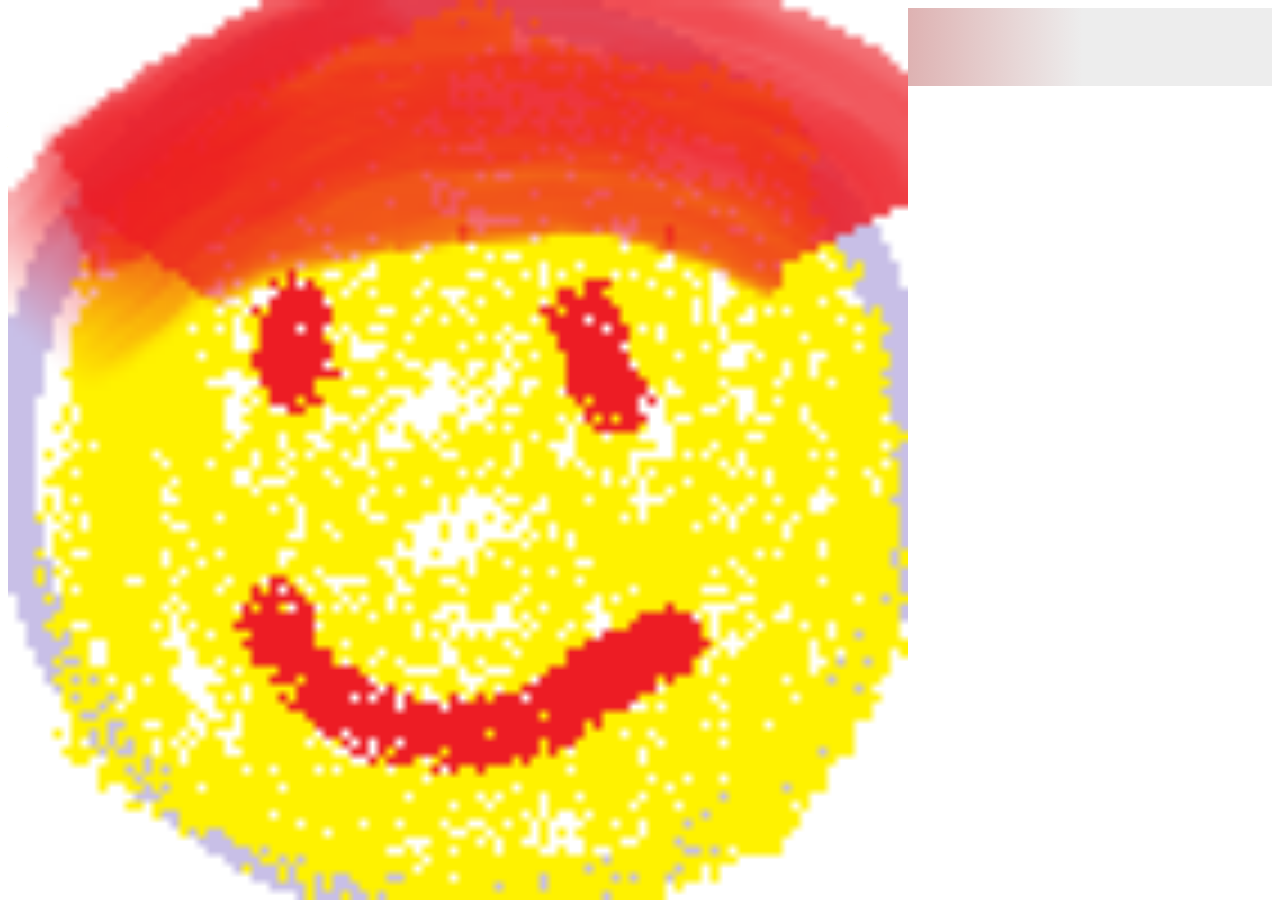
<file: contact.html>
<!DOCTYPE html>
<html lang="fr-ca" dir="ltr">
<head>
  <meta charset="utf-8" />
  <title>Me contacter</title>
  <link rel="stylesheet" href="assets/css/style.css" />
  <link href="https://fonts.googleapis.com/css2?family=Playfair+Display:wght@700&display=swap" rel="stylesheet">
  <meta name="viewport" content="width=device-width, initial-scale=1">

</head>
<body>
    <header>
        <a id="logo" href="index.html" style="position: fixed; top: 0px; height: 100%;">
            <img src="assets/img/logo.png" style="height: 100%;">
        </a>
        <nav style="display: flex; flex-direction: row;">
            <a href="index.html">Accueil</a>
            <a href="produit.html">Produits</a>
            <a href="contact.html">Contactez-Nous</a>
            <a href="propos.html">À propos</a>
        </nav>
    </header>

  <main>
    <section class="contact-card">
      <h2>Écrivez-moi&nbsp;!</h2>

      <form id="contactForm" class="contact-form" novalidate>
        <div id="formAlert" class="form-alert" aria-live="polite" style="display:none"></div>

        <div class="field">
          <label for="nom">Nom</label>
          <input id="nom" name="nom" type="text" placeholder="Entrez votre nom" required minlength="2">
        </div>

        <div class="field">
          <label for="courriel">Courriel</label>
          <input id="courriel" name="courriel" type="email" placeholder="Entrez votre courriel" required>
        </div>

        <div class="field">
          <label for="message">Commentaire</label>
          <textarea id="message" name="message" rows="6" placeholder="Votre message..." required minlength="5"></textarea>
        </div>

        <button type="submit" class="btn-primary">Envoyer!</button>
      </form>
    </section>
  </main>

  <footer>
    <button class="btn-contact">Contactez-moi!</button>
  </footer>

  <!-- Validation JS -->
  <script>
    (function () {
      console.log("Validation JS chargé !");

      const form = document.getElementById('contactForm');
      const fields = {
        nom: document.getElementById('nom'),
        courriel: document.getElementById('courriel'),
        message: document.getElementById('message')
      };
      const alertBox = document.getElementById('formAlert');

      function clearErrors() {
        alertBox.style.display = 'none';
        alertBox.textContent = '';
        Object.values(fields).forEach(el => {
          el.classList.remove('input-invalid');
          const err = el.parentElement.querySelector('.error-text');
          if (err) err.remove();
        });
      }

      function showFieldError(el, msg) {
        el.classList.add('input-invalid');
        const d = document.createElement('div');
        d.className = 'error-text';
        d.textContent = msg;
        el.parentElement.appendChild(d);
      }

      function validate() {
        clearErrors();
        let ok = true;

        if (fields.nom.value.trim().length < 2) {
          ok = false;
          showFieldError(fields.nom, 'Le nom est obligatoire (2 caractères minimum).');
        }

        if (fields.courriel.value.trim() === '' || !fields.courriel.checkValidity()) {
          ok = false;
          showFieldError(fields.courriel, 'Veuillez entrer un courriel valide (ex. nom@domaine.com).');
        }

        if (fields.message.value.trim().length < 5) {
          ok = false;
          showFieldError(fields.message, 'Le message est obligatoire (5 caractères minimum).');
        }

        if (!ok) {
          alertBox.textContent = 'Veuillez corriger les champs en rouge.';
          alertBox.style.display = 'block';
        }
        return ok;
      }

      form.addEventListener('submit', function (e) {
        e.preventDefault();
        if (!validate()) return;

        // Démo succès
        alertBox.style.display = 'block';
        alertBox.style.background = '#e8f5e9';
        alertBox.style.color = '#1b5e20';
        alertBox.style.borderColor = '#1b5e20';
        alertBox.textContent = 'Message envoyé, merci!';
        form.reset();
      });

      Object.values(fields).forEach(el => {
        el.addEventListener('input', () => {
          el.classList.remove('input-invalid');
          const err = el.parentElement.querySelector('.error-text');
          if (err) err.remove();
          if (alertBox.style.display === 'block' && alertBox.style.background !== 'rgb(232, 245, 233)') {
            alertBox.style.display = 'none';
          }
        });
      });
    })();
  </script>
</body>
</html>
</file>
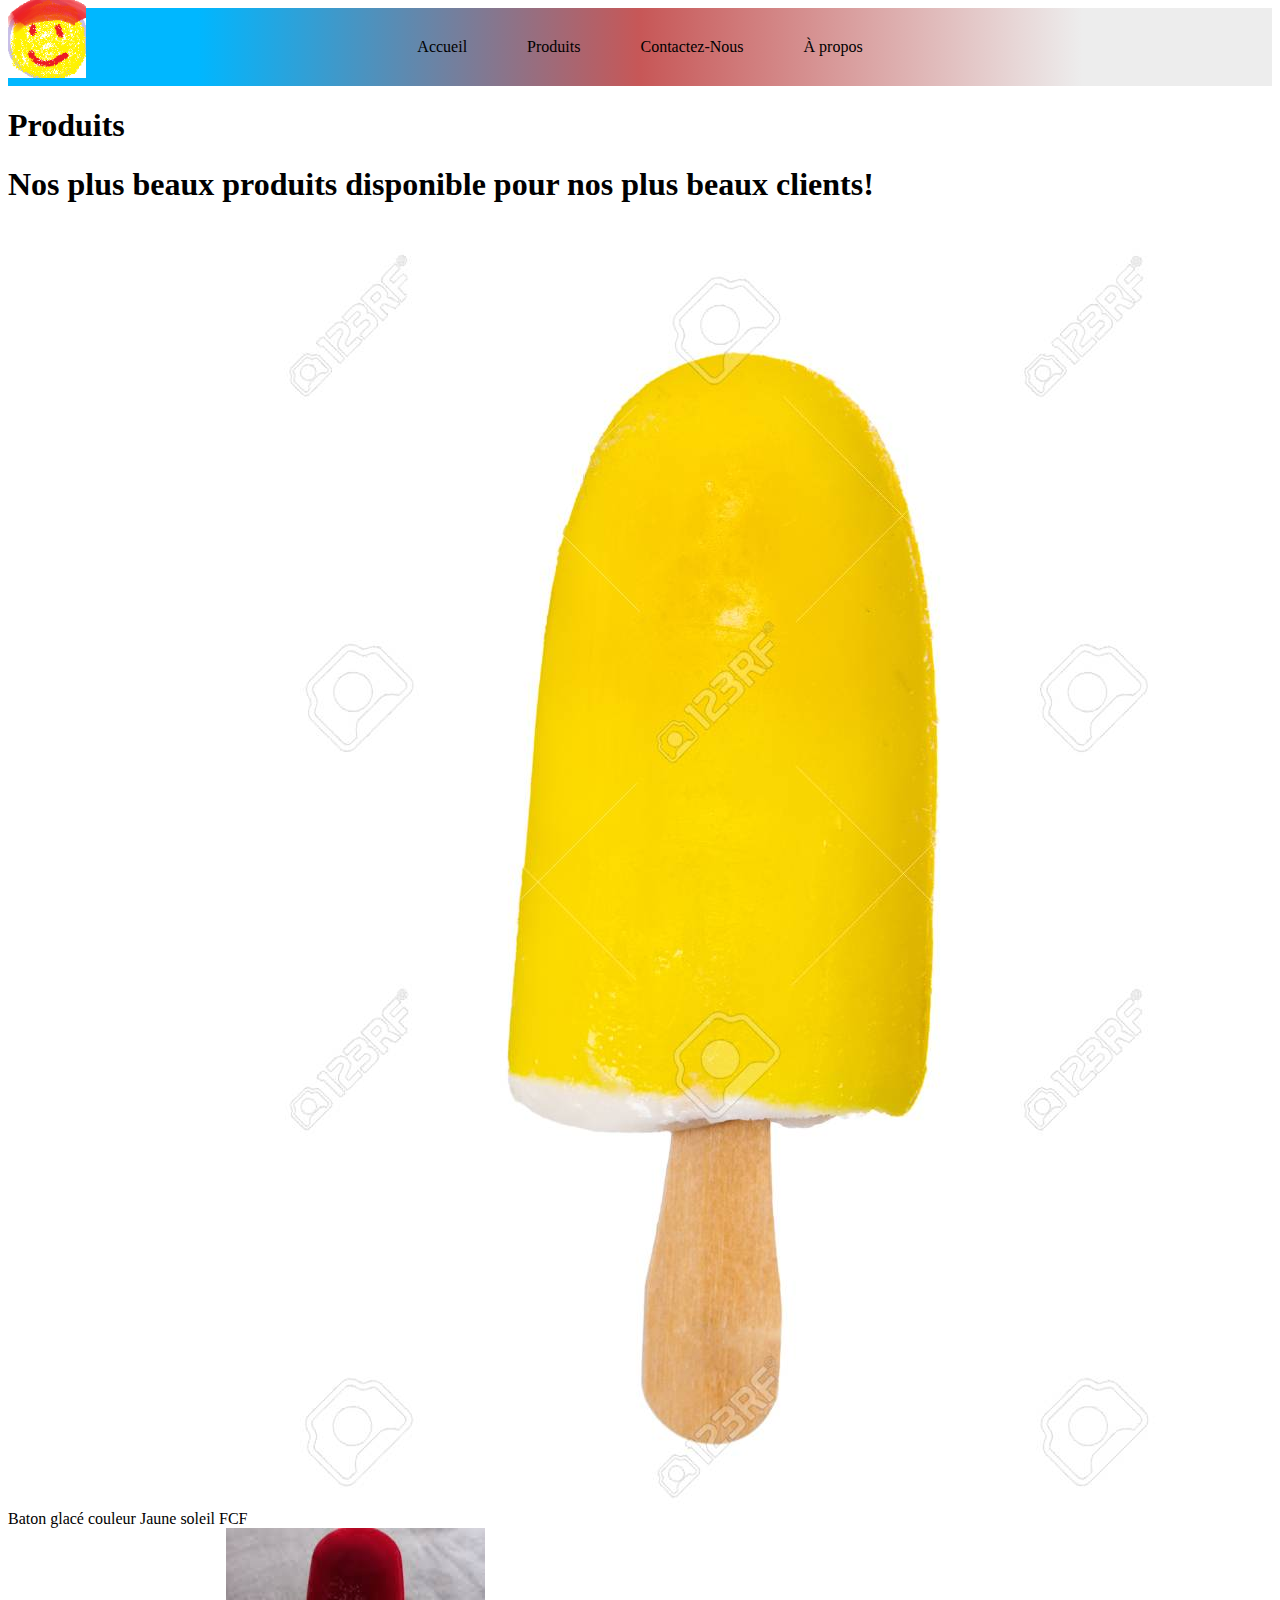
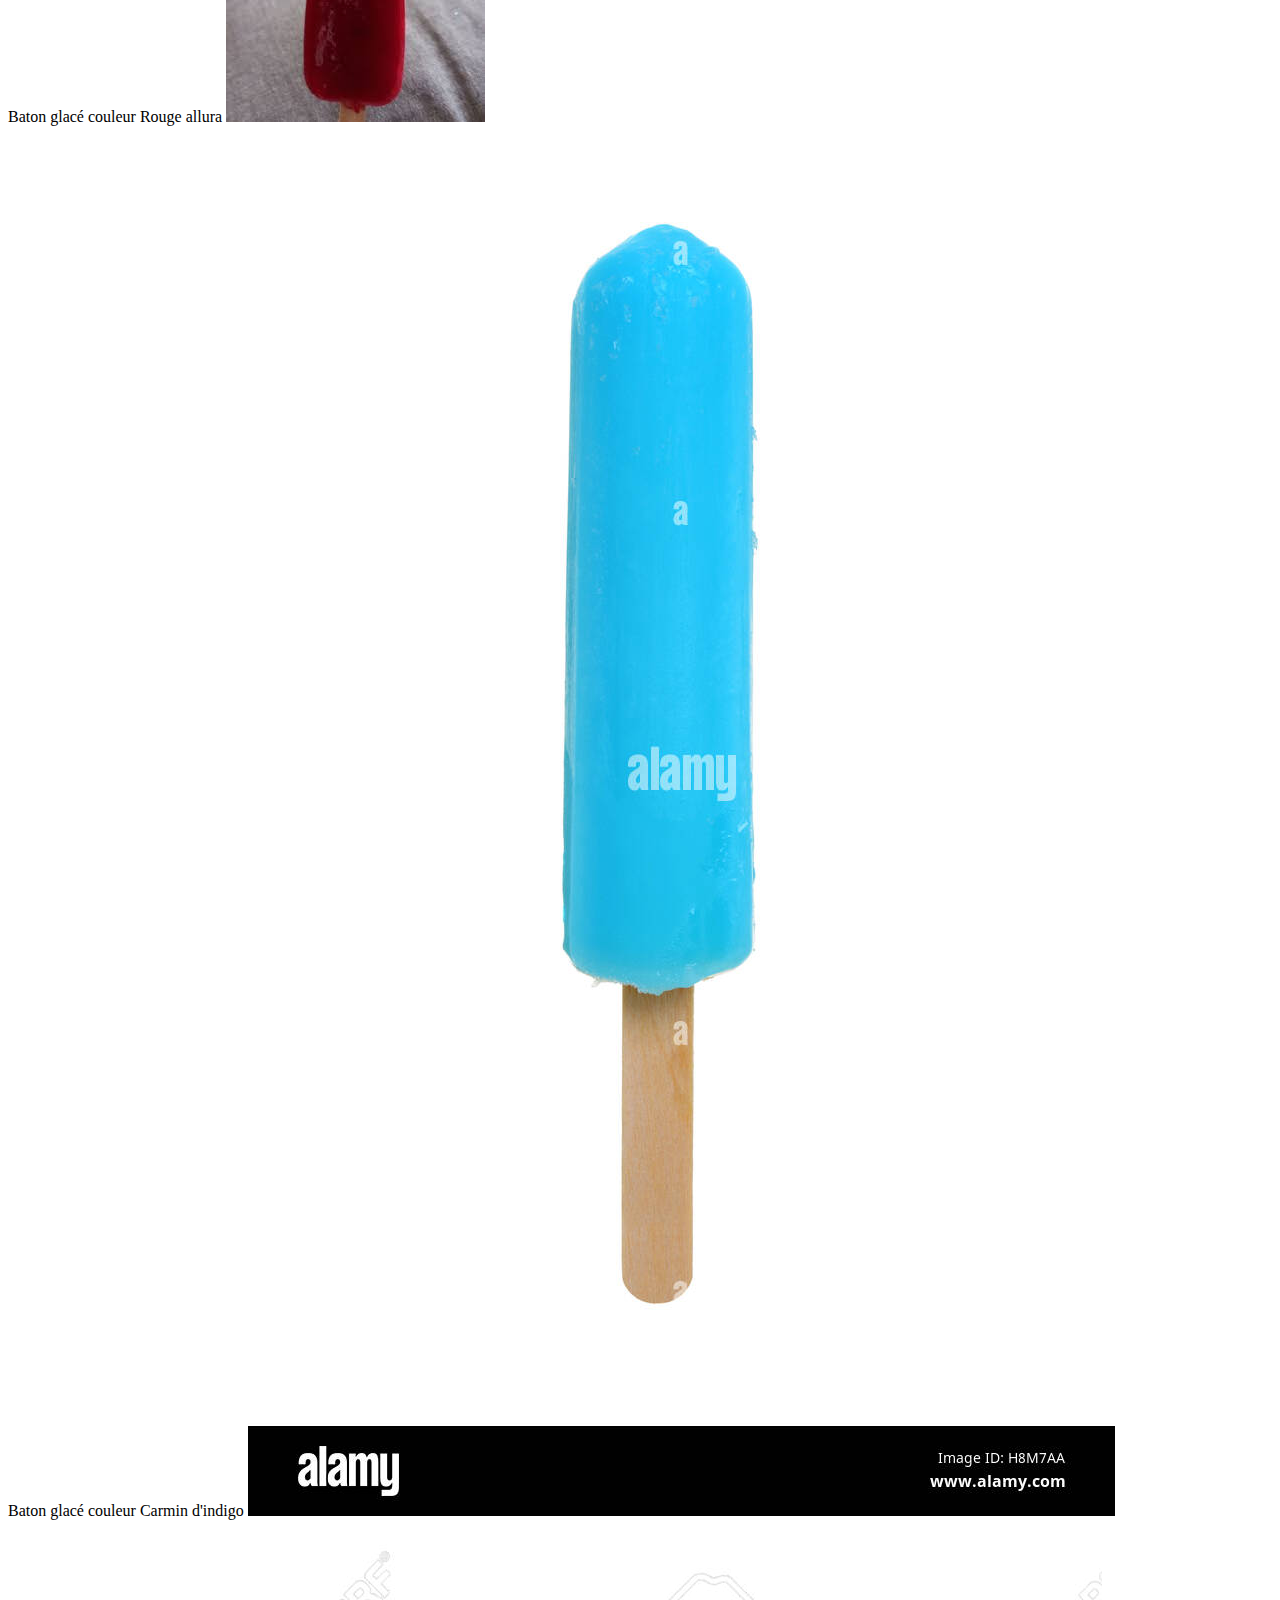
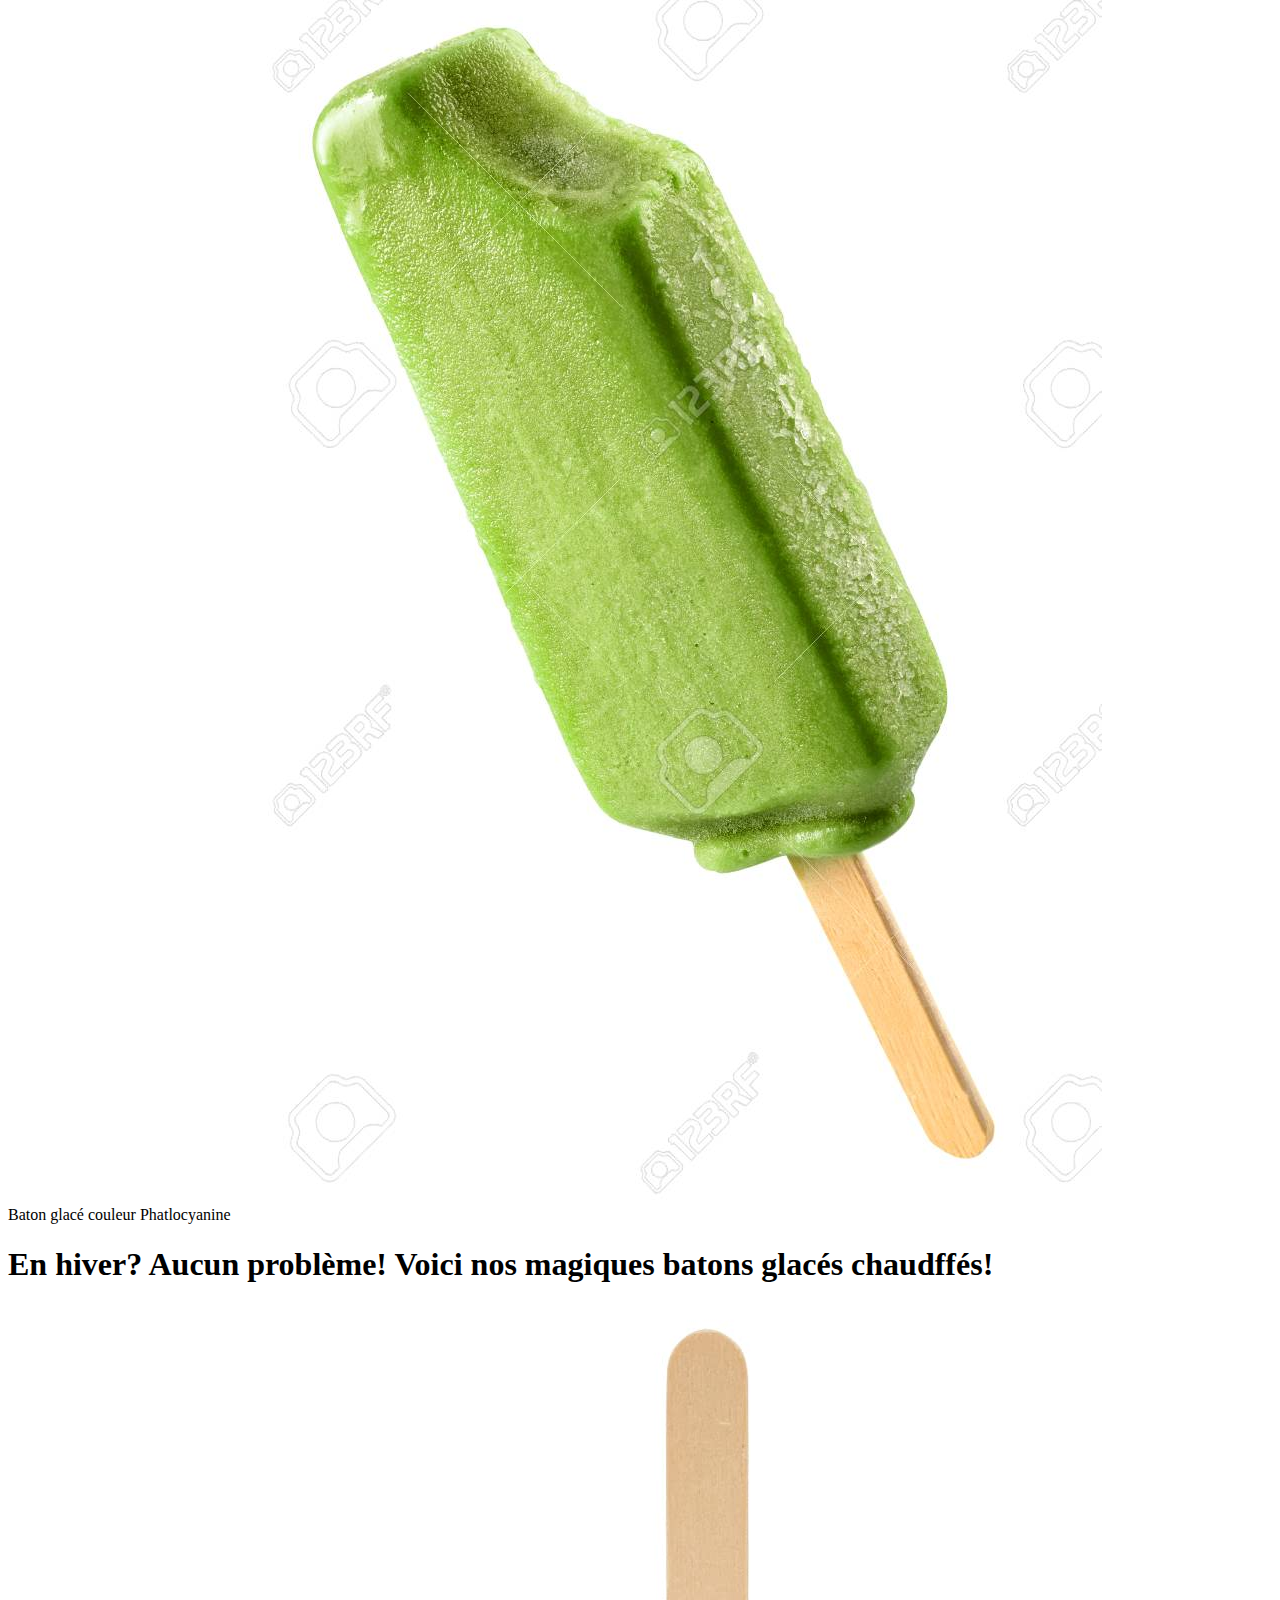
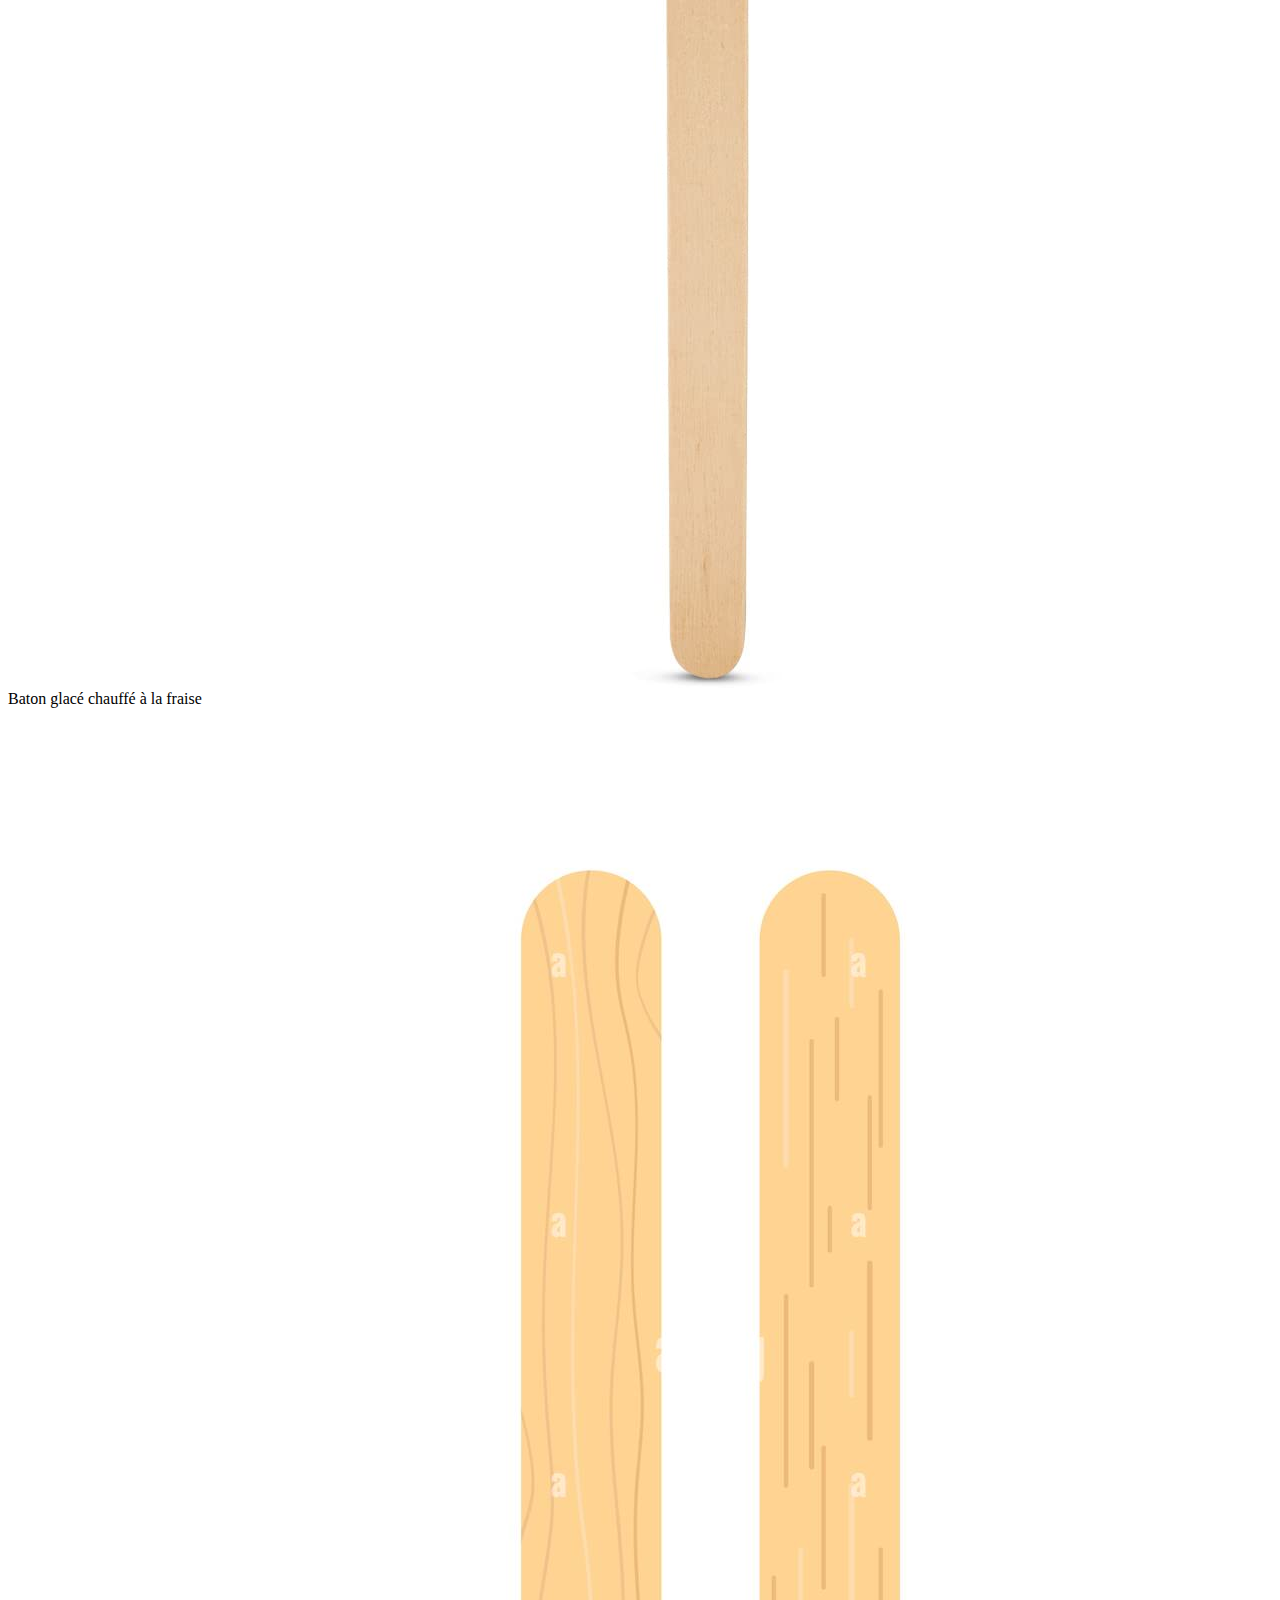
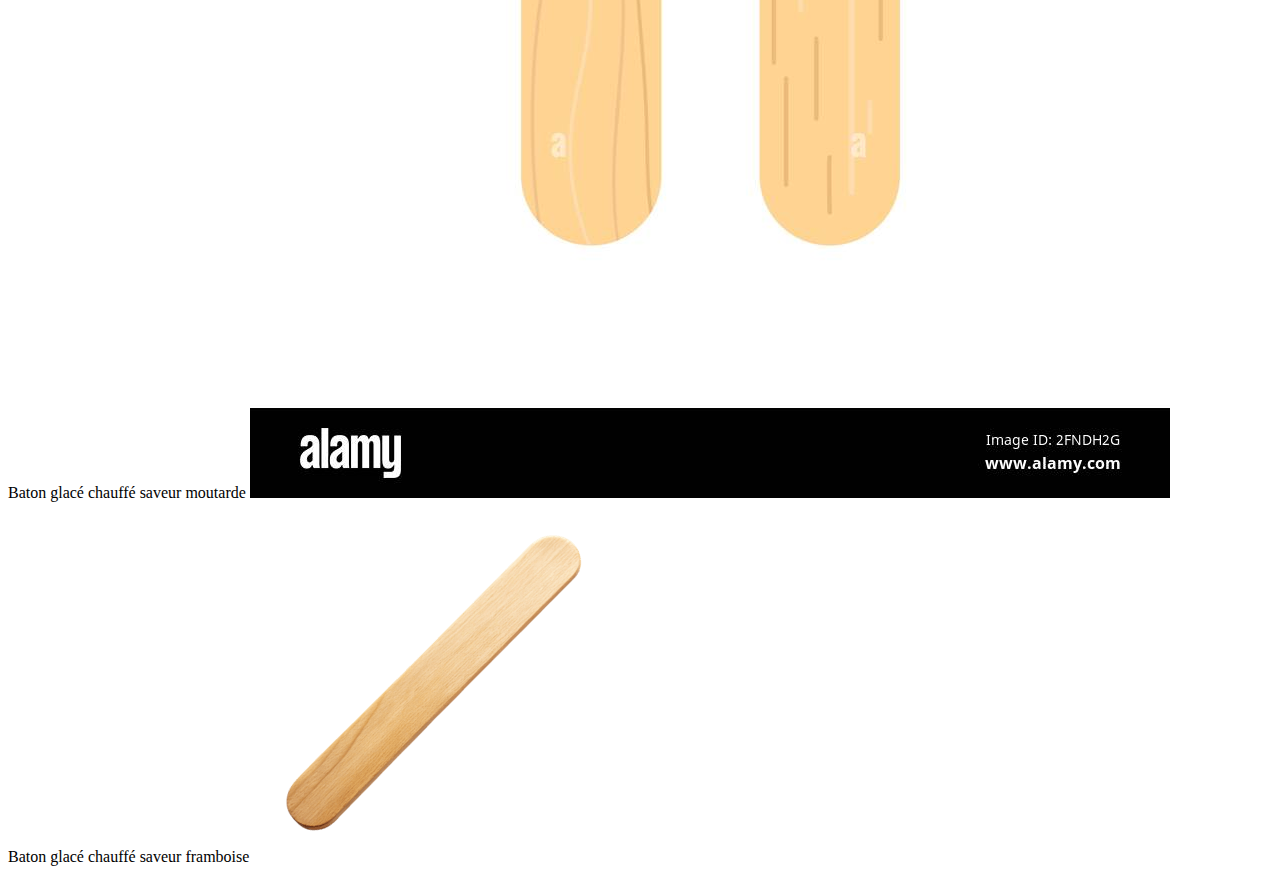
<file: produit.html>
<!DOCTYPE html>
<html lang="en">
<head>
    <meta charset="UTF-8">
    <meta name="viewport" content="width=device-width, initial-scale=1.0">
    <title>Nos Glaçon!</title>
    <link rel="stylesheet" href="assets/css/style.css">
</head>

<body>
    <header>
        <img src="assets/img/logo.png" style="position: fixed; top: 0px; height: 78px;">
        <nav style="display: flex; flex-direction: row;">
            <a href="index.html">Accueil</a>
            <a href="produit.html">Produits</a>
            <a href="contact.html">Contactez-Nous</a>
            <a href="propos.html">À propos</a>
        </nav>
    </header>
    
    <main class="vcontainer">
        <h1 class="title">Produits</h1>

        <div class="categorie">
            <h1>Nos plus beaux produits disponible pour nos plus beaux clients!</h1>
            <div class="produits-container">
                <div class="produit">
                    Baton glacé couleur Jaune soleil FCF
                    <img src="assets/img/glace-jaune-soleil.jpg">
                </div>
                <div class="produit">
                    Baton glacé couleur Rouge allura
                    <img src="assets/img/glace-rouge-allura.jpg">
                </div>
                <div class="produit">
                    Baton glacé couleur Carmin d'indigo
                    <img src="assets/img/glace-indigo.jpg">
                </div>
                <div class="produit">
                    Baton glacé couleur Phatlocyanine
                    <img src="assets/img/glace-phatlocyanine.jpg">
                </div>
            </div>
        </div>

        <div class="separator"></div>

        <div class="categorie">
            <h1>En hiver? Aucun problème! Voici nos magiques batons glacés chaudffés!</h1>
            <div class="produits-container">
                <div class="produit">
                    Baton glacé chauffé à la fraise
                    <img src="assets/img/baton-1.jpg">
                </div>
                <div class="produit">
                    Baton glacé chauffé saveur moutarde
                    <img src="assets/img/baton-2.jpg">
                </div>
                <div class="produit">
                    Baton glacé chauffé saveur framboise
                    <img src="assets/img/baton-3.png">
                </div>
            </div>
        </div>
    </main>
</body>
</html>
</file>
<file: assets/css/style.css>
:root {
    --main-background: gra;
    --button-hover: #ffffff4f;
}

header {
    margin: auto;
    background: linear-gradient(90deg,rgba(0, 183, 255, 1) 15%, rgba(199, 87, 87, 1) 50%, rgb(237, 237, 237) 85%);;
}

nav {
    margin: auto;
    justify-content: center;
}

nav a {
    text-align: center;
    margin-inline-start: 10px;
    margin-inline-end: 10px;
    text-decoration: none;
    color: black;
    padding: 20px;
    border-radius: 50px;
    margin-top: 10px;
    margin-bottom: 10px;
}

nav a:hover {
    background-color: var(--button-hover);
}
</file>
